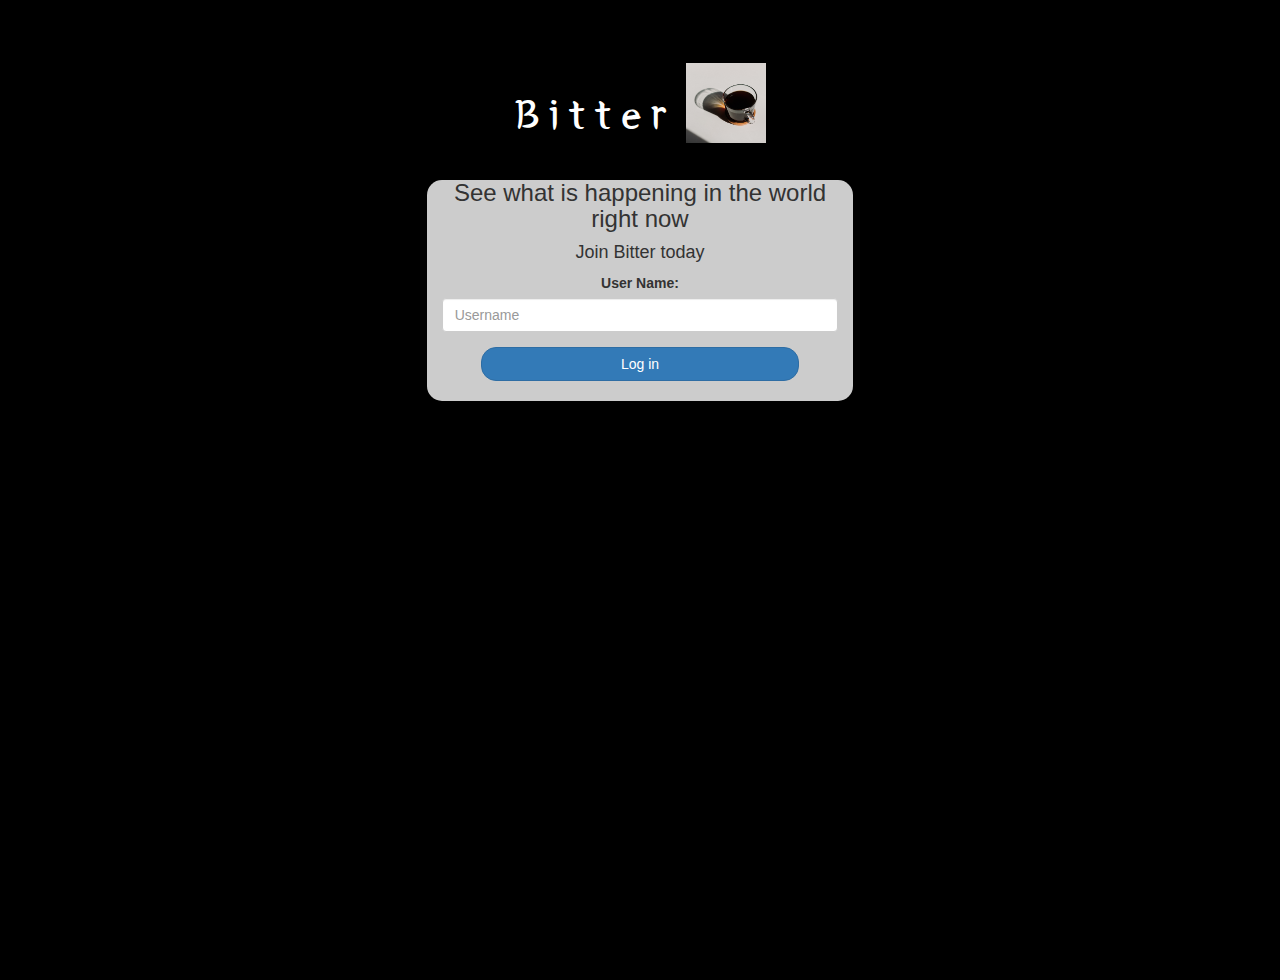
<file: index.html>
<!DOCTYPE html>
<html>

<head>
	<title>Bitter</title>
	<link href="https://fonts.googleapis.com/css?family=Yeon+Sung&display=swap" rel="stylesheet">
	<meta name="viewport" content="width=device-width, initial-scale=1">

	<link rel="stylesheet" href="https://maxcdn.bootstrapcdn.com/bootstrap/3.4.0/css/bootstrap.min.css">
	<script src="https://ajax.googleapis.com/ajax/libs/jquery/3.4.1/jquery.min.js"></script>
	<script src="https://maxcdn.bootstrapcdn.com/bootstrap/3.4.0/js/bootstrap.min.js"></script>

	<link rel="stylesheet" type="text/css" href="style.css">
	<script src="kwitter.js"></script>
</head>

<body>
	<center>
		<h1 class="header">
			Bitter <sup>
				<img src="Bitterlogo.jpeg">
			</sup>
		</h1>
		<div class="col-lg-4 col-md-6 col-sm-6 col-xs-11 login_div">

			<h3>See what is happening in the world right now</h3>
			<h4>Join Bitter today</h4>
			<div class="form-group">
				<label>User Name:</label>
				<input id="user_name" type="text" class="form-control" placeholder="Username">
			</div>
			<button id="login_button" class="btn btn-primary" onclick="addUser();">Log in</button>
			<br><br>
		</div>
	</center>
</body>

</html>
</file>
<file: style.css>
html, body
{
  height: 100%;
  margin: 0;
}

body
{
background: black;
}

.header
{
	color: white;font-family: 'Yeon Sung';font-size: 45px;letter-spacing: 10px;margin-top: 80px;
}
.header img
{
	width: 80px;margin-left: -15px;
}

.login_div
{
	background: rgba(255,255,255,0.8);float: none;border-radius: 15px;
}

.logo
{
	width: 80px;margin-top: 30px;border-radius: 40px;
}

#login_button
{
	width: 80%;border-radius: 15px;
}

.room_name
{
	cursor: pointer;
	font-size: 20px;
}


#logout
{
	font-size: 20px; float: right;
}


#output
{
	padding: 10px; width:80%;background: rgba(255,255,255,0.8);border-radius: 15px;
}

.input_div_room_page
{
	width: 80%;
}

.input_div label
{
	color: white;font-size: 20px;
}


.input_div_message_page
{
	position: fixed;bottom: 0px;width: 100%;background: rgba(255,255,255,0.8);
}
.input_div_message_page label
{
	color: black;
}
.input_div_message_page #msg
{
	width: 80%;
}
.input_div_message_page button
{
	margin-top: 15px;
	width: 50%; 
}
.color_white
{
	color: white
}

.user_tick
{
	width:20px;
}
.message_h4
{
	padding-left:5px;color:grey;
}
</file>
